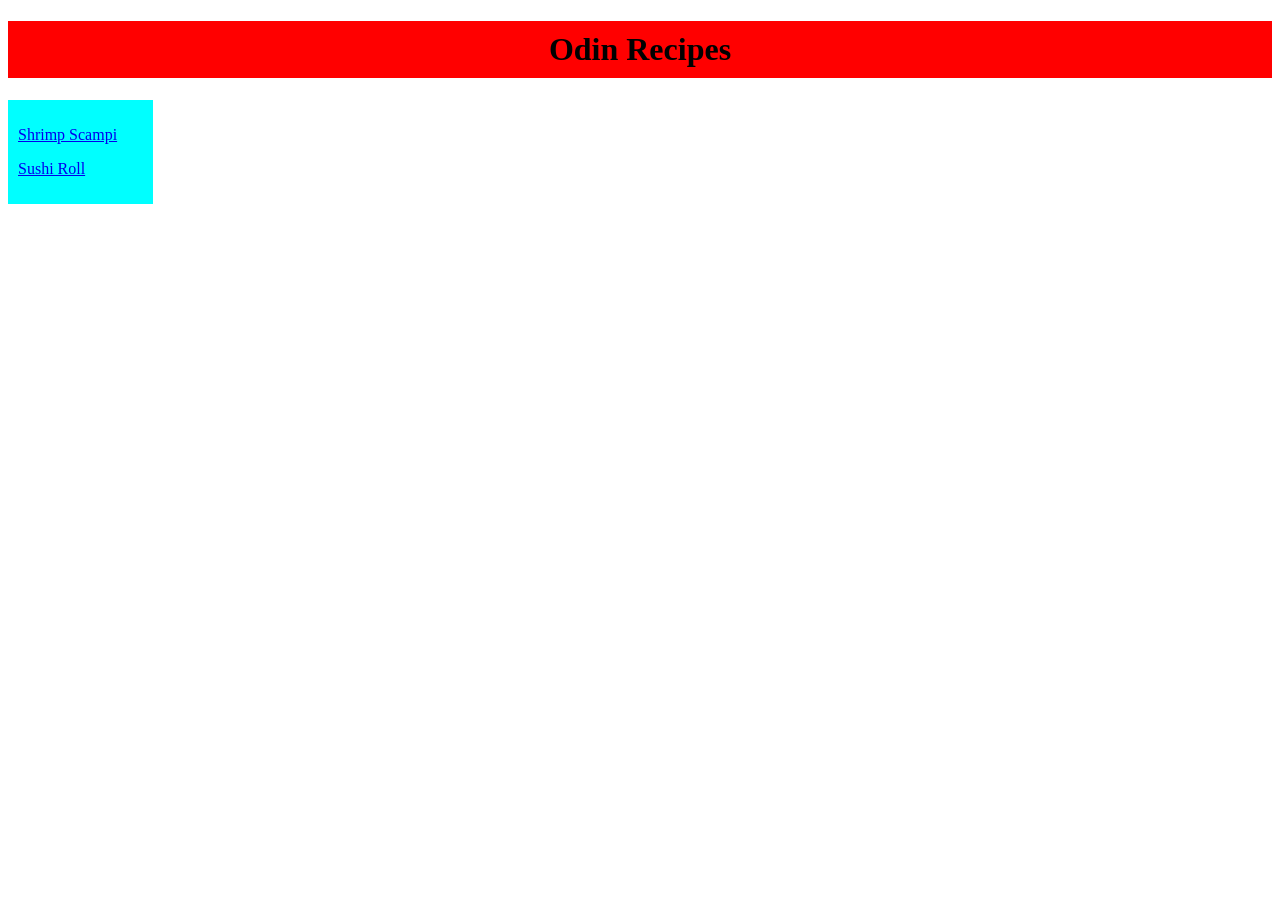
<file: index.html>
<!DOCTYPE html>
<html lang="en">
<head>
    <meta charset="UTF-8">
    <meta name="viewport" content="width=device-width, initial-scale=1.0">
    <title>Document</title>
    <link rel="stylesheet" href="styles.css">
</head>
<body>
    <h1 class="title">Odin Recipes</h1>
    <div class="nav-bar">
        <p> <a href="recipes/shrimp-scampi.html">Shrimp Scampi</a> </p>
        <p> <a href="recipes/sushi-roll.html">Sushi Roll</a> </p>
    </div>
</body>
</html>
</file>
<file: styles.css>
.title {
    background-color: red;
    padding: 10px;
    text-align: center;
    font-family: 'Brush Script MT', Times, serif;
}

.nav-bar {
    background-color: aqua;
    padding: 10px;
    width: 125px;
}

.ingredients,
.steps {
    border: 2px solid black;
    margin-bottom: 25px;
    padding: 10px;
    width: 50%;
}
</file>
